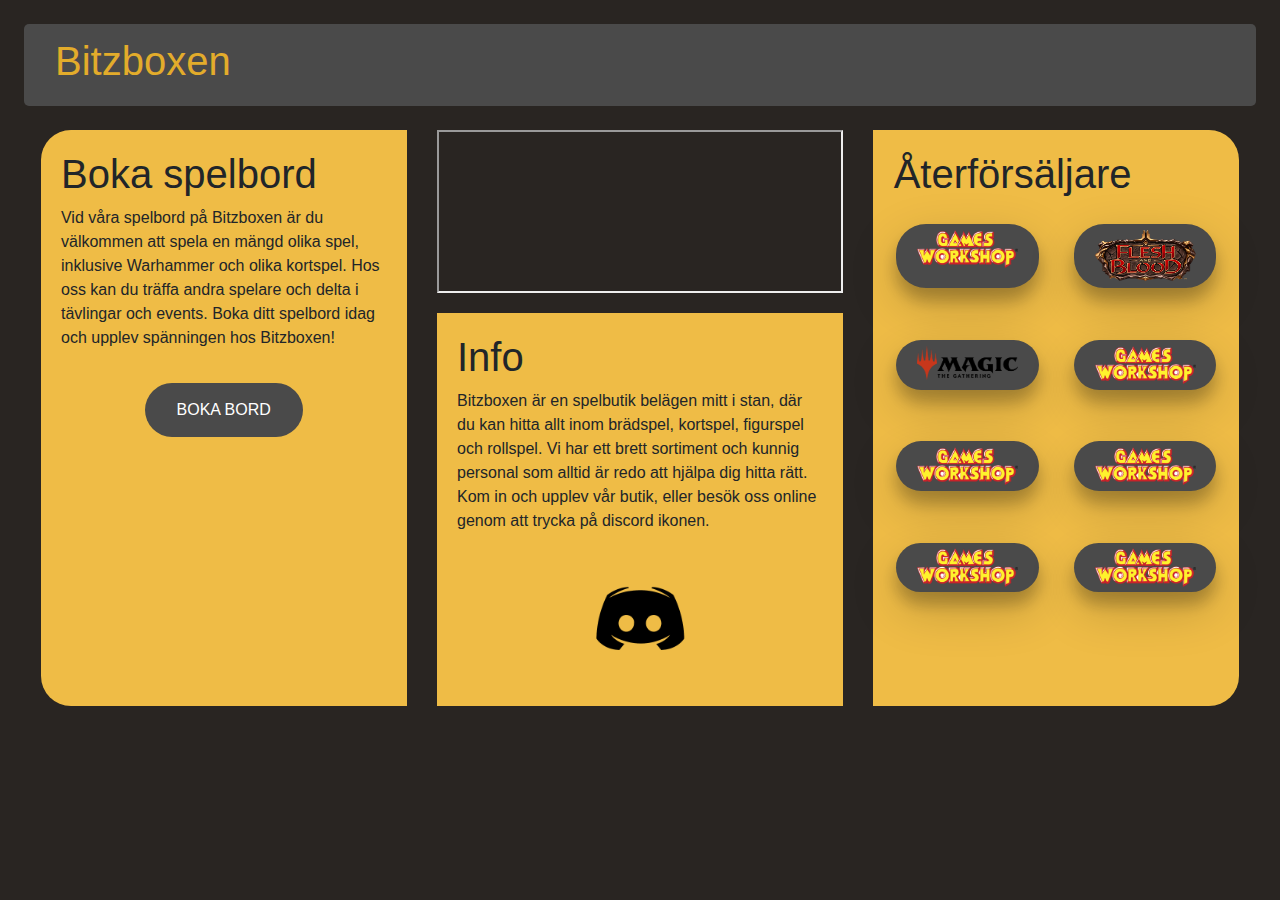
<file: index.html>
<!DOCTYPE html>
<html>
<head>
	<title>Min responsiva sida</title>
	<meta charset="utf-8">
	<meta name="viewport" content="width=device-width, initial-scale=1">
	<!-- Lägg till Bootstrap CSS -->
	<link rel="stylesheet" href="https://maxcdn.bootstrapcdn.com/bootstrap/4.0.0/css/bootstrap.min.css">
    <link rel="stylesheet" href="style.css"
	<!-- Lägg till jQuery -->
	<script src="https://ajax.googleapis.com/ajax/libs/jquery/3.3.1/jquery.min.js"></script>
	<!-- Lägg till Popper.js -->
	<script src="https://cdnjs.cloudflare.com/ajax/libs/popper.js/1.12.9/umd/popper.min.js"></script>
	<!-- Lägg till Bootstrap JavaScript -->
	<script src="https://maxcdn.bootstrapcdn.com/bootstrap/4.0.0/js/bootstrap.min.js"></script>
</head>
<body>
    <div class="m-4">
        <nav class="navbar navbar-custom">
            <div class="container-fluid">
                <a href="#" class="navbar-brand">
                    <!--<img src="img/Logo.jpg" height="28" alt="">!-->
                    <h1>Bitzboxen</h1>
                </a>
            </div>
        </nav>
    </div>

    <div class="row">
        <div class="col-6 col-md-4">
            <div class="aside">
                <h1>Boka spelbord</h1>
                <p>Vid våra spelbord på Bitzboxen är du välkommen att spela en mängd olika spel, inklusive Warhammer och olika kortspel. 
                    Hos oss kan du träffa andra spelare och delta i tävlingar och events. 
                    Boka ditt spelbord idag och upplev spänningen hos Bitzboxen!
                </p>
                <div class="aside-button">
                    <a href="book-table.html"><button class="button-book">BOKA BORD</button></a>
                </div>
            </div>
            
        </div>
        <div class="col-6 col-md-4">
            <div class="container"> 
                <iframe class="responsive-iframe" src="https://www.google.com/maps/embed?pb=!1m18!1m12!1m3!1d2221.8107268256676!2d15.581755816182266!3d56.16037708066442!2m3!1f0!2f0!3f0!3m2!1i1024!2i768!4f13.1!3m3!1m2!1s0x46566dccd8f0ce3d%3A0x5c5e8288a7baf2cb!2sBitzboxen!5e0!3m2!1ssv!2sse!4v1680983540174!5m2!1ssv!2sse"></iframe>
            </div>
            <div class="info">
                <h1>Info</h1>
                <p>
                    Bitzboxen är en spelbutik belägen mitt i stan, där du kan hitta allt inom brädspel, kortspel, figurspel och rollspel. 
                    Vi har ett brett sortiment och kunnig personal som alltid är redo att hjälpa dig hitta rätt. 
                    Kom in och upplev vår butik, eller besök oss online genom att trycka på discord ikonen.
                </p>
                <div class="info-button">
                    <a href="https://discord.gg/YjMSzrjz" target="_blank">
                        <img id="discord-logo" src="img/discord.png" alt="Beskrivning av bilden">
                    </a>
                </div>
            </div>
        </div>
        <div class="col-6 col-md-4">
            <div class="main">
                	<h1>Återförsäljare</h1>
                <div class="row">
                    <div class="col"><img src="img/gamesWorkshop.png" alt=""></div>
                    <div class="col"><img src="img/fab.png" alt=""></div>
                  </div>
                  <div class="row">
                    <div class="col"><img src="img/magic.png" alt=""></div>
                    <div class="col"><img src="img/gamesWorkshop.png" alt=""></div>
                  </div>
                  <div class="row">
                    <div class="col"><img src="img/gamesWorkshop.png" alt=""></div>
                    <div class="col"><img src="img/gamesWorkshop.png" alt=""></div>
                  </div>
                  <div class="row">
                    <div class="col"><img src="img/gamesWorkshop.png" alt=""></div>
                    <div class="col"><img src="img/gamesWorkshop.png" alt=""></div>
                  </div>
                  
            </div>
        </div>
      </div>
<!--
      <footer class="navbar-custom">
       
        <div class="text-center p-3"">
          © 2023 Copyright: Bitzboxen
        </div>
       
      </footer>
    -->
</body>
</html>
</file>
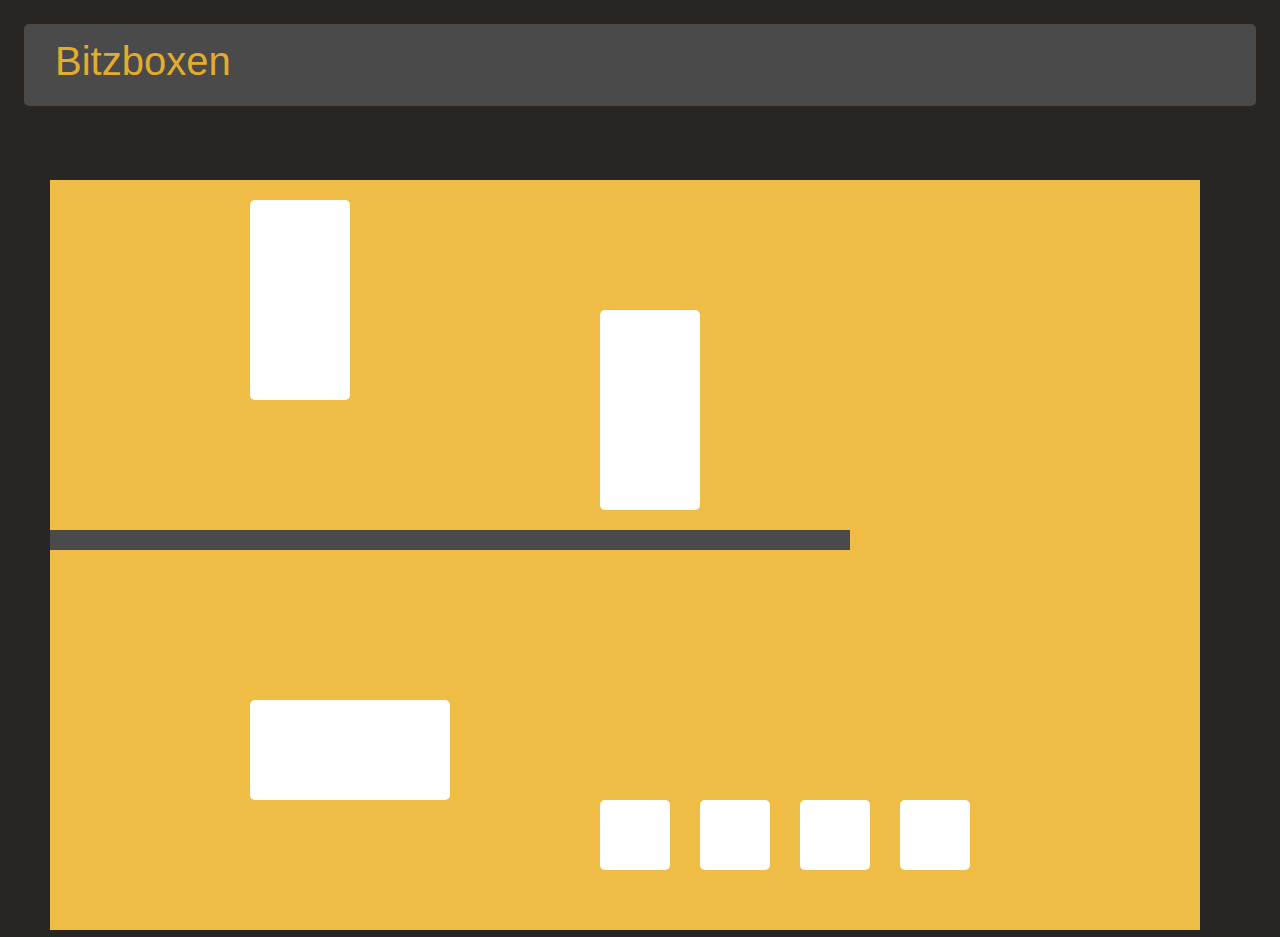
<file: book-table.html>
<!DOCTYPE html>
<html>
<head>
	<title>Min responsiva sida</title>
	<meta charset="utf-8">
	<meta name="viewport" content="width=device-width, initial-scale=1">
	<!-- Lägg till Bootstrap CSS -->
	<link rel="stylesheet" href="https://maxcdn.bootstrapcdn.com/bootstrap/4.0.0/css/bootstrap.min.css">
    <link rel="stylesheet" href="style.css">
    <link rel="stylesheet" href="table.css">
	<script src="https://ajax.googleapis.com/ajax/libs/jquery/3.3.1/jquery.min.js"></script>
	<!-- Lägg till Popper.js -->
	<script src="https://cdnjs.cloudflare.com/ajax/libs/popper.js/1.12.9/umd/popper.min.js"></script>
	<!-- Lägg till Bootstrap JavaScript -->
	<script src="https://maxcdn.bootstrapcdn.com/bootstrap/4.0.0/js/bootstrap.min.js"></script>
</head>
<body>
    <div class="m-4">
        <nav class="navbar navbar-custom">
            <div class="container-fluid">
                <a href="index.html" class="navbar-brand">
                    <h1>Bitzboxen</h1>
                </a>
            </div>
        </nav>
    </div>

    <!--Table setup for big tables-->
    <div class="table-large-div" id="tableOne" onmouseover="changeColor(this)" onmouseout="resetColor(this)"></div>

    <div class="table-large-div" id="tableTwo"></div>

    <div class="table-large-div" id="tableThree"></div>


    <!--Table setup for small tables-->

    <div class="table-small-div" id="tableFour" onmouseover="changeColor(this)" onmouseout="resetColor(this)"></div>
    <div class="table-small-div" id="tableFive"></div>
    <div class="table-small-div" id="tableSix"></div>
    <div class="table-small-div" id="tableSeven"></div>

    <canvas id="myCanvas" width="1200" height="800"></canvas>

    

	<script>
		var canvas = document.getElementById("myCanvas");
		var ctx = canvas.getContext("2d");

		// Rita en rektangel
		ctx.fillStyle = "#efbc46";
		ctx.fillRect(50, 50, 1200, 800);
        
        
		ctx.fillStyle = "#4a4a4a";
		ctx.fillRect(50, 400, 800, 20);


        function changeColor(element) {
            element.style.backgroundColor = "#4a4a4a";
            element.textContent = "BOKAD";
        }

        function resetColor(element) {
            element.style.backgroundColor = "white";
            element.textContent = "";
        }
	</script>
</body>
</html>
</file>
<file: style.css>
body{
    background-color: #292522;
    overflow-x: hidden;
}
.navbar-custom{
    background-color: #4a4a4a;
    font-weight: bold;
    border-radius: 5px 5px 5px 5px;
}

.navbar-brand{    
    color: #e3ac2b;
}

.aside{
    background-color: #efbc46;
    height: 100%;
    margin-left: 10%;
    padding: 5%;
    border-radius: 30px 0px 0px 30px;
}
.aside-button{
    background-color: #efbc46;
    padding: 5%;
    display: flex;
    justify-content: center;
    align-items: center;
}

.main{
    background-color: #efbc46;
    padding: 5%;
    height: 100%;
    margin-right: 10%;
    border-radius: 0px 30px 30px 0px;
}

.info{
    background-color: #efbc46;
    margin-top: 5%;
    padding: 5%;
}

.info-button {
    margin-left: auto;
    margin-right: auto;
    padding: 5%;
    display: flex;
    justify-content: center;
    align-items: center;
    width: 20%;
}
#discord-logo {
    width: 100px; /* Ange önskad bredd här */
    height: auto; /* Behåll proportionerna */
}

.container {
    position: relative;
    width: 100%;
    overflow: hidden;
    padding-top: 40%; /* 1:1 Aspect Ratio */
  }
  
  /* Then style the iframe to fit in the container div with full height and width */
  .responsive-iframe {
    position: absolute;
    top: 0;
    left: 0;
    bottom: 0;
    right: 0;
    width: 100%;
    height: 100%;
  }

.row{
    margin-bottom: 5%;
}

.col {
    background-color: #4a4a4a;
    margin: 5%;
    border-radius: 30px 30px 30px 30px;
    box-shadow: 0 12px 16px 0 rgba(0,0,0,0.24), 0 17px 50px 0 rgba(0,0,0,0.19);
}

.col > img{
    margin-left: auto;
    margin-right: auto;
    padding: 5%;
    display: flex;
    justify-content: center;
    align-items: center;
    width: 100%;
}


.button-book {
    background-color: #4a4a4a; /* Green */
    border-radius: 30px;
    border: none;
    color: white;
    padding: 15px 32px;
    text-align: center;
    text-decoration: none;
    display: inline-block;
    font-size: 16px;
  }
  .button-book:hover {
    box-shadow: 0 12px 16px 0 rgba(0,0,0,0.24), 0 17px 50px 0 rgba(0,0,0,0.19);
  }
</file>
<file: table.css>
.table-large-div {
    position: absolute;
    width: 100px;
    height: 200px;
    background-color: white;
    z-index: 10;
    border-radius: 5px 5px 5px 5px;
    font-weight: bold;
    text-align: center;
    display: flex;
    justify-content: center;
    align-items: center;
    color: #e3ac2b;
}

.table-large-div:hover {
    box-shadow: 0 0 10px #4a4a4a;
  }

.table-small-div {
    position: absolute;
    width: 70px;
    height: 70px;
    background-color: white;
    z-index: 10;
    border-radius: 5px 5px 5px 5px;
    font-weight: bold;
    text-align: center;
    display: flex;
    justify-content: center;
    align-items: center;
    color: #e3ac2b;
}

.table-small-div:hover {
    box-shadow: 0 0 10px #4a4a4a;
  }

#tableOne {
    top: 700px;
    left: 250px;
    width: 200px;
    height: 100px;
}

#tableTwo {
    top: 200px;
    left: 250px;
}

#tableThree {
    top: 310px;
    left: 600px;
}

#tableFour{
    top: 800px;
    left: 600px;
}

#tableFive{
    top: 800px;
    left: 700px;
}

#tableSix{
    top: 800px;
    left: 800px;
}

#tableSeven{
    top: 800px;
    left: 900px;
}
</file>
